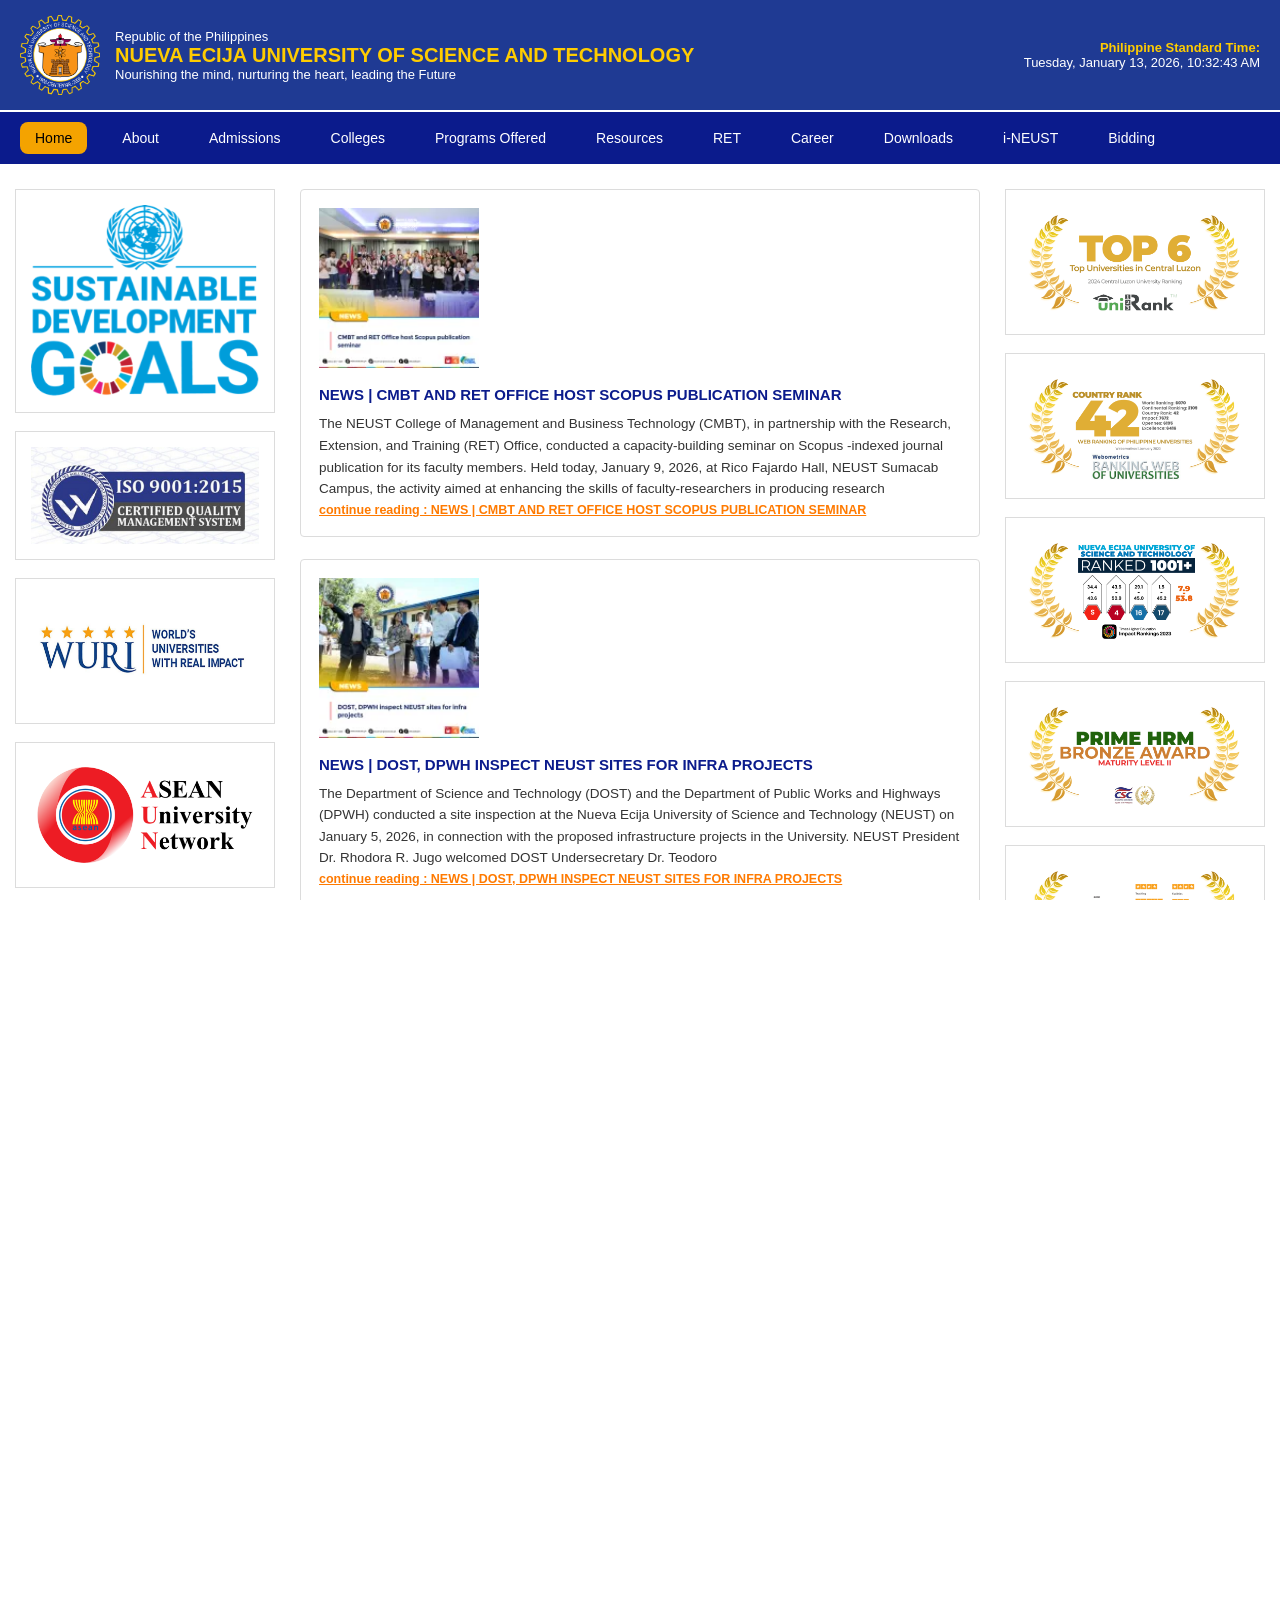
<file: index.html>
<!DOCTYPE html>
<html lang="en">
<head>
<meta charset="UTF-8">
<title>GOV PH</title>
<link rel="stylesheet" href="./CSS/styles.css">
</head>

<body>

<header class="top-header">
<div class="header-left">
<img src="./IMAGES/neustlogo.png" alt="NEUST Logo" class="logo">

<div class="header-text">
<p class="country">Republic of the Philippines</p>
<h1>NUEVA ECIJA UNIVERSITY OF SCIENCE AND TECHNOLOGY</h1>
<p class="tagline">Nourishing the mind, nurturing the heart, leading the Future</p>
</div>
</div>

<div class="header-right">
<p class="time-label">Philippine Standard Time:</p>
<p class="time">Tuesday, January 13, 2026, 10:32:43 AM</p>
</div>
</header>

<nav class="navbar">
<ul>
<li class="active">Home</li>
<li>About</li>
<li>Admissions</li>
<li>Colleges</li>
<li>Programs Offered</li>
<li>Resources</li>
<li>RET</li>
<li>Career</li>
<li>Downloads</li>
<li>i-NEUST</li>
<li>Bidding</li>
</ul>
</nav>

<div class="content-wrapper">

<div class="left-column">
<div class="logo-box"><img src="./IMAGES/global-goals.png"></div>
<div class="logo-box"><img src="./IMAGES/ISO.png"></div>
<div class="logo-box"><img src="./IMAGES/WURI.png"></div>
<div class="logo-box"><img src="./IMAGES/ASEAN.png"></div>
<div class="logo-box"><img src="./IMAGES/PQA.png"></div>
<div class="logo-box"><img src="./IMAGES/CERTIF.jpg"></div>
<div class="logo-box"><img src="./IMAGES/2022.png"></div>
</div>

<div class="center-column">

<!-- NEWS 1 -->
<div class="news-box">
<img src="./IMAGES/Cover-1.webp">
<div class="news-content">
<h3>NEWS | CMBT AND RET OFFICE HOST SCOPUS PUBLICATION SEMINAR</h3>
<p>
The NEUST College of Management and Business Technology (CMBT),
in partnership with the Research, Extension, and Training 
(RET) Office, conducted a capacity-building seminar on Scopus
-indexed journal publication for its faculty members. Held today, 
January 9, 2026, at Rico Fajardo Hall, NEUST Sumacab Campus, the activity aimed 
at enhancing the skills of faculty-researchers in producing research
</p>
<a href="https://gifft.me/o/l/n5yhd4bxaim70xj9ak4dlczu" class="read-more">
continue reading : NEWS | CMBT AND RET OFFICE HOST SCOPUS PUBLICATION SEMINAR
</a>
</div>
</div>

<!-- NEWS 2 -->
<div class="news-box">
<img src="./IMAGES/Cover2.webp">
<div class="news-content">
<h3>NEWS | DOST, DPWH INSPECT NEUST SITES FOR INFRA PROJECTS</h3>
<p>
The Department of Science and Technology (DOST) and the 
Department of Public Works and Highways (DPWH) conducted a 
site inspection at the Nueva Ecija University of Science and 
Technology (NEUST) on January 5, 2026, in connection with the 
proposed infrastructure projects in the University. NEUST President 
Dr. Rhodora R. Jugo welcomed DOST Undersecretary Dr. Teodoro
</p>
<a href="./IMAGES/monkey.png" class="read-more">
continue reading : NEWS | DOST, DPWH INSPECT NEUST SITES FOR INFRA PROJECTS
</a>
</div>
</div>

<!-- NEWS 3 -->
<div class="news-box">
<img src="./IMAGES/COVER3.webp">
<div class="news-content">
<h3>NEUST RANKS AMONG TOP PUBLIC UNIVERSITIES IN APPLIEDHE ASEAN 2026</h3>
<p>
NEUST ranks among Top Public Universities in AppliedHE ASEAN 
2026 The Nueva Ecija University of Science and Technology 
(NEUST) has earned international recognition anew after being 
included in the AppliedHE Public University Ranking. NEUST is one 
of only 21 public universities in the Philippines included in this 
year's ranking, placing 103rd in ASEAN.
</p>
<a href="https://ph.shp.ee/oc9n7o0d?smtt=0.0.9" class="read-more">
continue reading : NEUST RANKS AMONG TOP PUBLIC UNIVERSITIES IN APPLIEDHE ASEAN 2026
</a>
</div>
</div>

<!-- NEWS 4 -->
<div class="news-box">
<img src="./IMAGES/COVER4.webp">
<div class="news-content">
<h3>NEUST EXPANDS GLOBAL LEARNING WITH KOREAN LANGUAGE WORKSHOP</h3>
<p>
The Nueva Ecija University of Science and Technology (NEUST),
through the College of Education, conducted a Korean Language 
and Culture Workshop for faculty members and students of the 
Bachelor of Secondary Education (BSED) major in English on 
December 17, 2025, at Nieto Hall, Sumacab Campus. The activity 
was organized in partnership with Sunchon National University.
</p>
<a href="https://youtu.be/cXlFr2h94i4?si=4piPsWKhBPtb3iYA" class="read-more">
continue reading : NEUST EXPANDS GLOBAL LEARNING WITH KOREAN LANGUAGE WORKSHOP
</a>
</div>
</div>

<!-- NEWS 5 -->
<div class="news-box">
<img src="./IMAGES/COVER5.webp">
<div class="news-content">
<h3>NEUST BUILDS INTERNATIONAL ACADEMIC LINKS WITH SOUTH KOREAN INSTITUTION</h3>
<p>
The Nueva Ecija University of Science and Technology (NEUST) 
formalized an academic partnership with Sunchon National 
University (SCNU) of South Korea through the signing of a 
Memorandum of Understanding (MOU) on December 17, 2025, at 
Nieto Hall, Sumacab Campus. Initiated by the NEUST College of 
Education (COED), this agreement establishes cooperation between 
NEUST and SCNU.
</p>
<a href="./IMAGES/monkey.png" class="read-more">
continue reading : NEUST BUILDS INTERNATIONAL ACADEMIC LINKS WITH SOUTH KOREAN INSTITUTION
</a>
</div>
</div>

<!-- NEWS 6 -->
<div class="news-box">
<img src="./IMAGES/COVER6.webp">
<div class="news-content">
<h3>LOOK | NEUST STRENGTHENS PARTNERSHIP WITH DOST REGION III THROUGH SERVICE VAN DONATION</h3>
<p>
The Nueva Ecija University of Science and Technology (NEUST) 
donated a service van to the Department of Science and Technology 
(DOST) Region III to support the agency's operational and service 
delivery needs. The donation was formalized through a Deed of 
Donation Signing Ceremony held on December 20, 2025, at the 
Tarlac State University-Lucinda Campus Alumni
</p>
<a href="https://youtu.be/dQw4w9WgXcQ" class="read-more">
continue reading : LOOK | NEUST STRENGTHENS PARTNERSHIP WITH DOST REGION III THROUGH SERVICE VAN DONATION
</a>
</div>
</div>

</div>

<div class="right-column">
<div class="logo-box"><img src="./IMAGES/top6.png"></div>
<div class="logo-box"><img src="./IMAGES/42.png"></div>
<div class="logo-box"><img src="./IMAGES/IMPACT-RANKINGS.png"></div>
<div class="logo-box"><img src="./IMAGES/PRIME-HRM.png"></div>
<div class="logo-box"><img src="./IMAGES/QS-STARS.png"></div>
<div class="logo-box"><img src="./IMAGES/AACCUP.png"></div>
</div>

</div>

</body>
</html>
</file>
<file: CSS/styles.css>
/* Reset */
* {
  margin: 0;
  padding: 0;
  box-sizing: border-box;
  font-family: Arial, Helvetica, sans-serif;
}

/* Page */
html, body {
  width: 100%;
  height: 100%;
  background: #ffffff;
  overflow-x: hidden;
}

/* Header */
.top-header {
  width: 100%;
  background: #1f3a93;
  color: white;
  display: flex;
  justify-content: space-between;
  align-items: center;
  padding: 15px 20px;
  flex-wrap: wrap;
}

.header-left {
  display: flex;
  align-items: center;
  gap: 15px;
}

.logo {
  width: 80px;
  height: auto;
}

.header-text .country {
  font-size: 13px;
}

.header-text h1 {
  font-size: 20px;
  color: #ffcc00;
  font-weight: bold;
}

.header-text .tagline {
  font-size: 13px;
}

.header-right {
  text-align: right;
  font-size: 13px;
}

.time-label {
  color: #ffcc00;
  font-weight: bold;
}

/* Navbar */
.navbar {
  width: 100%;
  background: #0b1b8c;
  border-top: 2px solid #ffffff;
}

.navbar ul {
  list-style: none;
  display: flex;
  flex-wrap: wrap;
  padding: 10px 20px;
}

.navbar li {
  color: white;
  margin-right: 20px;
  padding: 8px 15px;
  cursor: pointer;
  border-radius: 8px;
  font-size: 14px;
}

.navbar li:hover,
.navbar .active {
  background: #f4a300;
  color: #000;
}

/* Logo strip */
.top-logos {
  width: 100%;
  display: flex;
  justify-content: center;
  align-items: center;
  gap: 18px;
  padding: 15px 10px;
  background: #ffffff;
  flex-wrap: wrap;
  overflow-x: hidden;
}

.top-logos img {
  width: 70px;
  height: auto;
  object-fit: contain;
}

/* Main layout */
.content-wrapper {
  max-width: 1400px;
  margin: 25px auto;
  padding: 0 15px;
  display: grid;
  grid-template-columns: 260px 1fr 260px;
  gap: 25px;
}

/* Side columns */
.left-column,
.right-column {
  display: flex;
  flex-direction: column;
  gap: 18px;
}

.logo-box {
  border: 1px solid #dcdcdc;
  padding: 15px;
  background: #fff;
  display: flex;
  justify-content: center;
  align-items: center;
}

/* Center column */
.center-column {
  display: flex;
  flex-direction: column;
  gap: 22px;
}

/* News */
.news-box {
  display: flex;
  gap: 18px;
  border: 1px solid #dcdcdc;
  padding: 18px;
  background: #fff;
  border-radius: 4px;
  flex-wrap: wrap;
}

.news-box img {
  width: 160px;
  height: auto;
}

.news-content h3 {
  font-size: 15px;
  color: #0b1b8c;
  margin-bottom: 10px;
}

.news-content p {
  font-size: 13.5px;
  line-height: 1.6;
  color: #333;
}

.read-more {
  margin-top: 8px;
  color: #ff7a00;
  font-size: 12.5px;
  font-weight: bold;
  cursor: pointer;
}

/* Black section */
.neust-info-section {
  width: 100%;
  background: linear-gradient(#111, #000);
  padding: 55px 0;
}

.neust-info-section-inner {
  max-width: 1400px;
  margin: auto;
  padding: 0 90px;
  display: flex;
  justify-content: space-between;
  align-items: center;
  flex-wrap: wrap;
}

.neust-info-left {
  color: #fff;
  max-width: 430px;
}

.neust-info-left h2 {
  color: #ffcc00;
  font-size: 18px;
  margin-bottom: 18px;
}

.neust-info-left p {
  font-size: 14px;
  line-height: 1.7;
}

/* Info cards */
.neust-info-right {
  display: flex;
  gap: 40px;
  flex-wrap: wrap;
}

.info-card {
  width: 220px;
  height: 220px;
  background: #fff;
  border-radius: 6px;
  overflow: hidden;
}

.info-card img {
  width: 100%;
  height: 100%;
  object-fit: cover;
}

/* Footer */
.govph-footer {
  width: 100%;
  background: #f2f2f2;
  padding: 45px 0;
}

.govph-footer-inner {
  max-width: 1400px;
  margin: auto;
  padding: 0 90px;
  display: flex;
  justify-content: space-between;
  flex-wrap: wrap;
  font-size: 13px;
  color: #444;
}

.govph-column {
  max-width: 320px;
  margin-bottom: 20px;
}

/* Images */
img {
  max-width: 100%;
}
</file>
